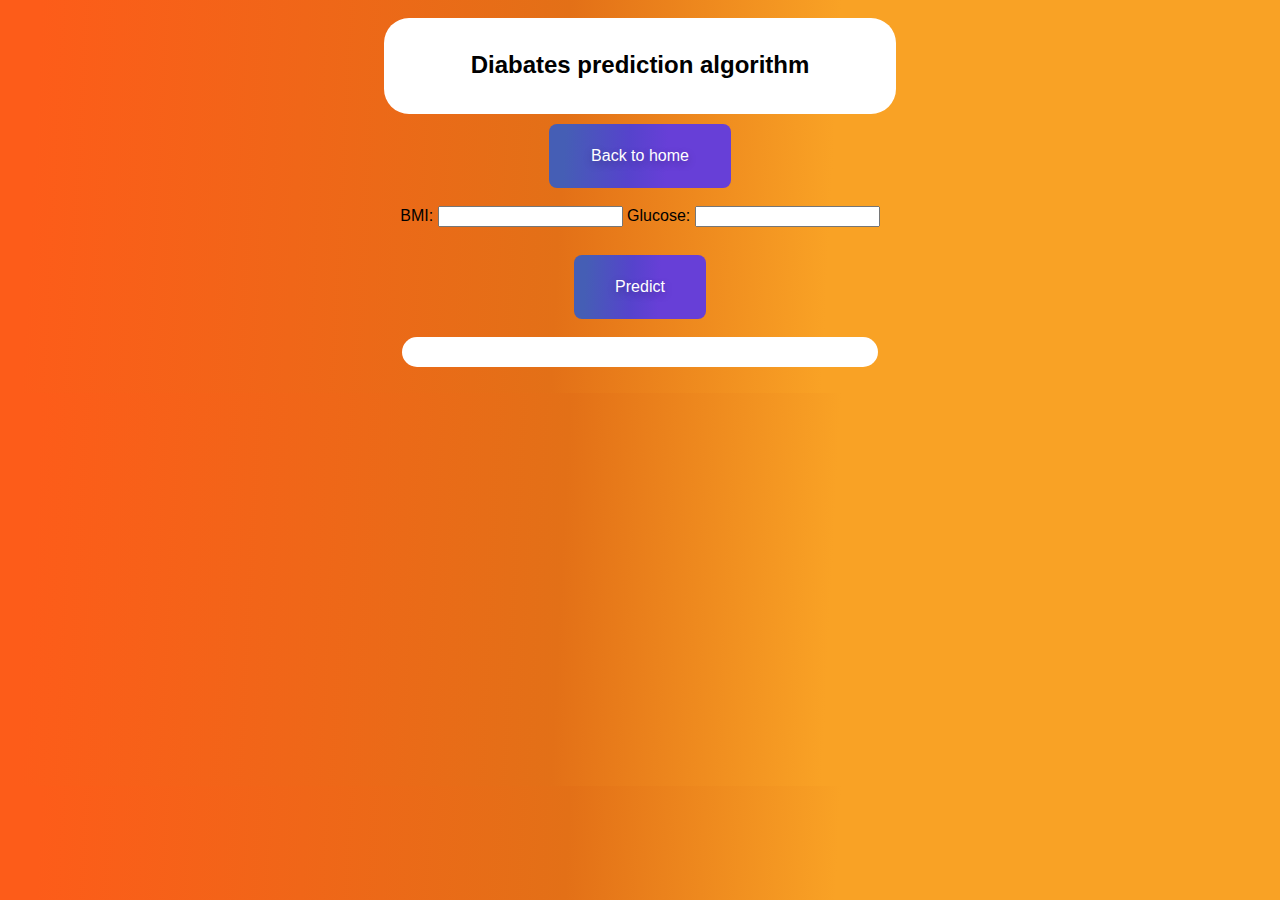
<file: predictionPage.html>
<!DOCTYPE html>
<html lang="en">
<head>
    <meta charset="UTF-8">
    <meta charset="UTF-8">
    <meta http-equiv="X-UA-Compatible" content="IE=edge">
    <meta name="viewport" content="width=device-width, initial-scale=1.0">
    <link rel="stylesheet" href="style.css">
    <script defer src="trainedModel.js" type="module"></script>
    <title>Prediction Page</title>
</head>
<body>
<div><h2>Diabates prediction algorithm</h2></div>
<button><a href="index.html">Back to home</a></button>

<section>
    <label for='bmi'>BMI: </label><input type='number' id='bmi'/>
    <label for='glucose'>Glucose: </label><input type='number' id='glucose'/>
    <br/>
    <br/>
    <button id="submit">Predict</button>
</section>
<section>
    <div id="result"></div>
</section>
</body>
</html>
</file>
<file: style.css>
body {
    font-family: Arial, Helvetica, sans-serif;
    background-color: rgb(100, 100, 100);
    margin-left: 20vw;
    margin-right: 20vw;
    padding: 0;
    text-align: center;
    align-content: center;
    background-image: linear-gradient(92.88deg, #FD5C19 3.16%, #E37017 43.89%, #F9A225 64.72%);
}

h2, h3, h4 {
    margin-top: 2vh;
}

div {
    background-color: white;
    padding: 15px;
    margin-top: 10px;
    margin-left: 10vw;
    margin-right: 10vw;
    border-radius: 25px;
}

#chart {
    overflow: scroll;
    padding: 20px;
}

* {
    box-sizing: border-box;
}

table, tr, td {
    border: 1px solid grey;
    border-collapse: collapse;
}

td {
    padding: 5px;
}

a {
    text-decoration: white;
    color: white;
}

/* CSS */
button {
    background-image: linear-gradient(92.88deg, #455EB5 9.16%, #5643CC 43.89%, #673FD7 64.72%);
    border-radius: 8px;
    border-style: none;
    box-sizing: border-box;
    color: #FFFFFF;
    cursor: pointer;
    flex-shrink: 0;
    font-family: "Inter UI", "SF Pro Display", -apple-system, BlinkMacSystemFont, "Segoe UI", Roboto, Oxygen, Ubuntu, Cantarell, "Open Sans", "Helvetica Neue", sans-serif;
    font-size: 16px;
    font-weight: 500;
    height: 4rem;
    padding: 0 1.6rem;
    text-align: center;
    text-shadow: rgba(0, 0, 0, 0.25) 0 3px 8px;
    transition: all .5s;
    user-select: none;
    -webkit-user-select: none;
    touch-action: manipulation;
    margin-top: 10px;
}

button:hover {
    box-shadow: rgba(80, 63, 205, 0.5) 0 1px 30px;
    transition-duration: .1s;
}

section {
    margin: 2vh;
}

@media (min-width: 768px) {
    button {
        padding: 0 2.6rem;
    }
}
</file>
